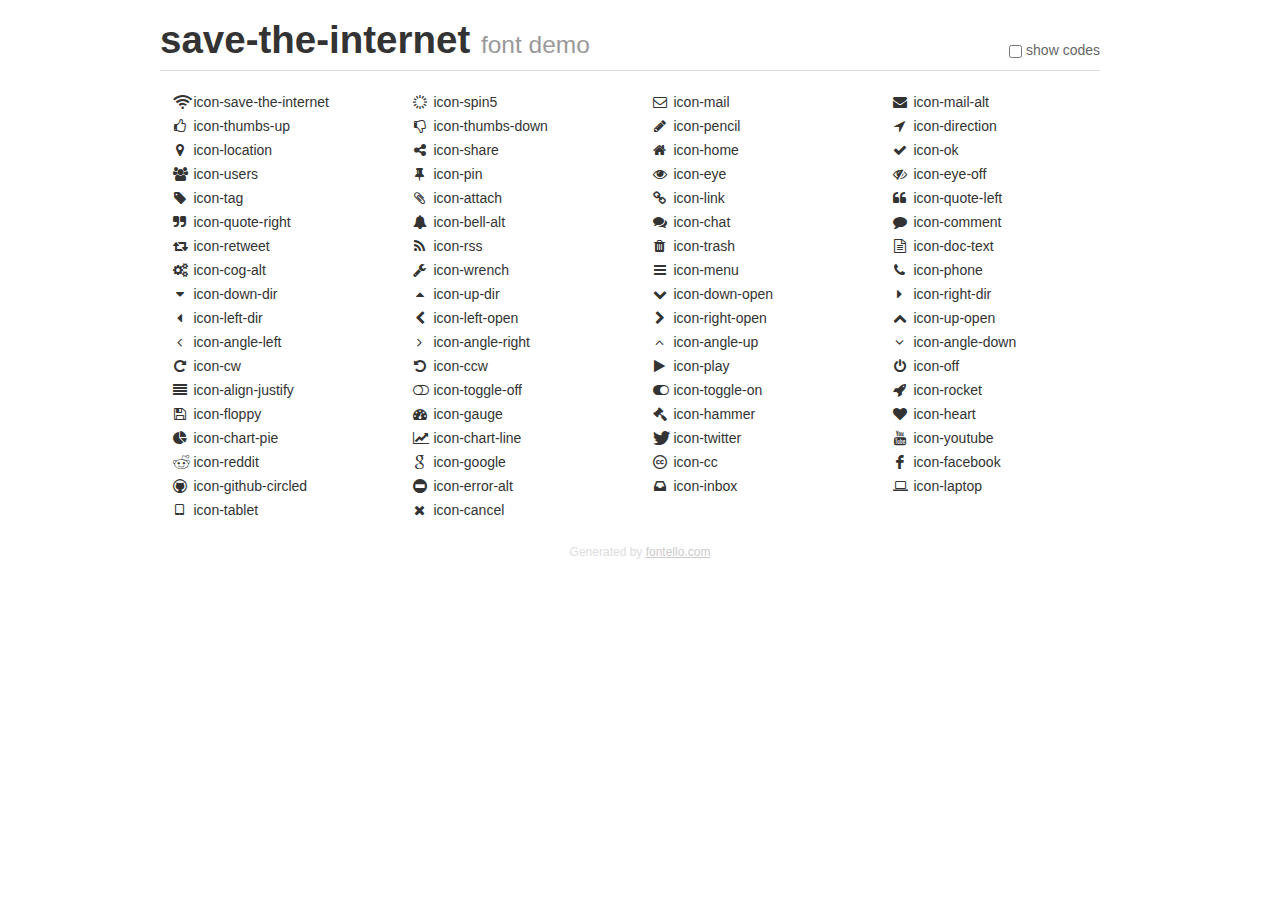
<file: css/fonts/fontello/demo.html>
<!DOCTYPE html>
<html>
  <head><!--[if lt IE 9]><script language="javascript" type="text/javascript" src="//html5shim.googlecode.com/svn/trunk/html5.js"></script><![endif]-->
    <meta charset="UTF-8"><style>/*
 * Bootstrap v2.2.1
 *
 * Copyright 2012 Twitter, Inc
 * Licensed under the Apache License v2.0
 * http://www.apache.org/licenses/LICENSE-2.0
 *
 * Designed and built with all the love in the world @twitter by @mdo and @fat.
 */
.clearfix {
  *zoom: 1;
}
.clearfix:before,
.clearfix:after {
  display: table;
  content: "";
  line-height: 0;
}
.clearfix:after {
  clear: both;
}
html {
  font-size: 100%;
  -webkit-text-size-adjust: 100%;
  -ms-text-size-adjust: 100%;
}
a:focus {
  outline: thin dotted #333;
  outline: 5px auto -webkit-focus-ring-color;
  outline-offset: -2px;
}
a:hover,
a:active {
  outline: 0;
}
button,
input,
select,
textarea {
  margin: 0;
  font-size: 100%;
  vertical-align: middle;
}
button,
input {
  *overflow: visible;
  line-height: normal;
}
button::-moz-focus-inner,
input::-moz-focus-inner {
  padding: 0;
  border: 0;
}
body {
  margin: 0;
  font-family: "Helvetica Neue", Helvetica, Arial, sans-serif;
  font-size: 14px;
  line-height: 20px;
  color: #333;
  background-color: #fff;
}
a {
  color: #08c;
  text-decoration: none;
}
a:hover {
  color: #005580;
  text-decoration: underline;
}
.row {
  margin-left: -20px;
  *zoom: 1;
}
.row:before,
.row:after {
  display: table;
  content: "";
  line-height: 0;
}
.row:after {
  clear: both;
}
[class*="span"] {
  float: left;
  min-height: 1px;
  margin-left: 20px;
}
.container,
.navbar-static-top .container,
.navbar-fixed-top .container,
.navbar-fixed-bottom .container {
  width: 940px;
}
.span12 {
  width: 940px;
}
.span11 {
  width: 860px;
}
.span10 {
  width: 780px;
}
.span9 {
  width: 700px;
}
.span8 {
  width: 620px;
}
.span7 {
  width: 540px;
}
.span6 {
  width: 460px;
}
.span5 {
  width: 380px;
}
.span4 {
  width: 300px;
}
.span3 {
  width: 220px;
}
.span2 {
  width: 140px;
}
.span1 {
  width: 60px;
}
[class*="span"].pull-right,
.row-fluid [class*="span"].pull-right {
  float: right;
}
.container {
  margin-right: auto;
  margin-left: auto;
  *zoom: 1;
}
.container:before,
.container:after {
  display: table;
  content: "";
  line-height: 0;
}
.container:after {
  clear: both;
}
p {
  margin: 0 0 10px;
}
.lead {
  margin-bottom: 20px;
  font-size: 21px;
  font-weight: 200;
  line-height: 30px;
}
small {
  font-size: 85%;
}
h1 {
  margin: 10px 0;
  font-family: inherit;
  font-weight: bold;
  line-height: 20px;
  color: inherit;
  text-rendering: optimizelegibility;
}
h1 small {
  font-weight: normal;
  line-height: 1;
  color: #999;
}
h1 {
  line-height: 40px;
}
h1 {
  font-size: 38.5px;
}
h1 small {
  font-size: 24.5px;
}
body {
  margin-top: 90px;
}
.header {
  position: fixed;
  top: 0;
  left: 50%;
  margin-left: -480px;
  background-color: #fff;
  border-bottom: 1px solid #ddd;
  padding-top: 10px;
  z-index: 10;
}
.footer {
  color: #ddd;
  font-size: 12px;
  text-align: center;
  margin-top: 20px;
}
.footer a {
  color: #ccc;
  text-decoration: underline;
}
.the-icons {
  font-size: 14px;
  line-height: 24px;
}
.switch {
  position: absolute;
  right: 0;
  bottom: 10px;
  color: #666;
}
.switch input {
  margin-right: 0.3em;
}
.codesOn .i-name {
  display: none;
}
.codesOn .i-code {
  display: inline;
}
.i-code {
  display: none;
}
@font-face {
      font-family: 'save-the-internet';
      src: url('./font/save-the-internet.eot?83693003');
      src: url('./font/save-the-internet.eot?83693003#iefix') format('embedded-opentype'),
           url('./font/save-the-internet.woff?83693003') format('woff'),
           url('./font/save-the-internet.ttf?83693003') format('truetype'),
           url('./font/save-the-internet.svg?83693003#save-the-internet') format('svg');
      font-weight: normal;
      font-style: normal;
    }
     
     
    .demo-icon
    {
      font-family: "save-the-internet";
      font-style: normal;
      font-weight: normal;
      speak: none;
     
      display: inline-block;
      text-decoration: inherit;
      width: 1em;
      margin-right: .2em;
      text-align: center;
      /* opacity: .8; */
     
      /* For safety - reset parent styles, that can break glyph codes*/
      font-variant: normal;
      text-transform: none;
     
      /* fix buttons height, for twitter bootstrap */
      line-height: 1em;
     
      /* Animation center compensation - margins should be symmetric */
      /* remove if not needed */
      margin-left: .2em;
     
      /* You can be more comfortable with increased icons size */
      /* font-size: 120%; */
     
      /* Font smoothing. That was taken from TWBS */
      -webkit-font-smoothing: antialiased;
      -moz-osx-font-smoothing: grayscale;
     
      /* Uncomment for 3D effect */
      /* text-shadow: 1px 1px 1px rgba(127, 127, 127, 0.3); */
    }
     </style>
    <link rel="stylesheet" href="css/animation.css"><!--[if IE 7]><link rel="stylesheet" href="css/save-the-internet-ie7.css"><![endif]-->
    <script>
      function toggleCodes(on) {
        var obj = document.getElementById('icons');
        
        if (on) {
          obj.className += ' codesOn';
        } else {
          obj.className = obj.className.replace(' codesOn', '');
        }
      }
      
    </script>
  </head>
  <body>
    <div class="container header">
      <h1>
        save-the-internet
         <small>font demo</small>
      </h1>
      <label class="switch">
        <input type="checkbox" onclick="toggleCodes(this.checked)">show codes
      </label>
    </div>
    <div id="icons" class="container">
      <div class="row">
        <div title="Code: 0xe800" class="the-icons span3"><i class="demo-icon icon-save-the-internet">&#xe800;</i> <span class="i-name">icon-save-the-internet</span><span class="i-code">0xe800</span></div>
        <div title="Code: 0xe801" class="the-icons span3"><i class="demo-icon icon-spin5 animate-spin">&#xe801;</i> <span class="i-name">icon-spin5</span><span class="i-code">0xe801</span></div>
        <div title="Code: 0xe802" class="the-icons span3"><i class="demo-icon icon-mail">&#xe802;</i> <span class="i-name">icon-mail</span><span class="i-code">0xe802</span></div>
        <div title="Code: 0xe803" class="the-icons span3"><i class="demo-icon icon-mail-alt">&#xe803;</i> <span class="i-name">icon-mail-alt</span><span class="i-code">0xe803</span></div>
      </div>
      <div class="row">
        <div title="Code: 0xe804" class="the-icons span3"><i class="demo-icon icon-thumbs-up">&#xe804;</i> <span class="i-name">icon-thumbs-up</span><span class="i-code">0xe804</span></div>
        <div title="Code: 0xe805" class="the-icons span3"><i class="demo-icon icon-thumbs-down">&#xe805;</i> <span class="i-name">icon-thumbs-down</span><span class="i-code">0xe805</span></div>
        <div title="Code: 0xe806" class="the-icons span3"><i class="demo-icon icon-pencil">&#xe806;</i> <span class="i-name">icon-pencil</span><span class="i-code">0xe806</span></div>
        <div title="Code: 0xe807" class="the-icons span3"><i class="demo-icon icon-direction">&#xe807;</i> <span class="i-name">icon-direction</span><span class="i-code">0xe807</span></div>
      </div>
      <div class="row">
        <div title="Code: 0xe808" class="the-icons span3"><i class="demo-icon icon-location">&#xe808;</i> <span class="i-name">icon-location</span><span class="i-code">0xe808</span></div>
        <div title="Code: 0xe809" class="the-icons span3"><i class="demo-icon icon-share">&#xe809;</i> <span class="i-name">icon-share</span><span class="i-code">0xe809</span></div>
        <div title="Code: 0xe80a" class="the-icons span3"><i class="demo-icon icon-home">&#xe80a;</i> <span class="i-name">icon-home</span><span class="i-code">0xe80a</span></div>
        <div title="Code: 0xe80b" class="the-icons span3"><i class="demo-icon icon-ok">&#xe80b;</i> <span class="i-name">icon-ok</span><span class="i-code">0xe80b</span></div>
      </div>
      <div class="row">
        <div title="Code: 0xe80c" class="the-icons span3"><i class="demo-icon icon-users">&#xe80c;</i> <span class="i-name">icon-users</span><span class="i-code">0xe80c</span></div>
        <div title="Code: 0xe80d" class="the-icons span3"><i class="demo-icon icon-pin">&#xe80d;</i> <span class="i-name">icon-pin</span><span class="i-code">0xe80d</span></div>
        <div title="Code: 0xe80e" class="the-icons span3"><i class="demo-icon icon-eye">&#xe80e;</i> <span class="i-name">icon-eye</span><span class="i-code">0xe80e</span></div>
        <div title="Code: 0xe80f" class="the-icons span3"><i class="demo-icon icon-eye-off">&#xe80f;</i> <span class="i-name">icon-eye-off</span><span class="i-code">0xe80f</span></div>
      </div>
      <div class="row">
        <div title="Code: 0xe810" class="the-icons span3"><i class="demo-icon icon-tag">&#xe810;</i> <span class="i-name">icon-tag</span><span class="i-code">0xe810</span></div>
        <div title="Code: 0xe811" class="the-icons span3"><i class="demo-icon icon-attach">&#xe811;</i> <span class="i-name">icon-attach</span><span class="i-code">0xe811</span></div>
        <div title="Code: 0xe812" class="the-icons span3"><i class="demo-icon icon-link">&#xe812;</i> <span class="i-name">icon-link</span><span class="i-code">0xe812</span></div>
        <div title="Code: 0xe813" class="the-icons span3"><i class="demo-icon icon-quote-left">&#xe813;</i> <span class="i-name">icon-quote-left</span><span class="i-code">0xe813</span></div>
      </div>
      <div class="row">
        <div title="Code: 0xe814" class="the-icons span3"><i class="demo-icon icon-quote-right">&#xe814;</i> <span class="i-name">icon-quote-right</span><span class="i-code">0xe814</span></div>
        <div title="Code: 0xe815" class="the-icons span3"><i class="demo-icon icon-bell-alt">&#xe815;</i> <span class="i-name">icon-bell-alt</span><span class="i-code">0xe815</span></div>
        <div title="Code: 0xe816" class="the-icons span3"><i class="demo-icon icon-chat">&#xe816;</i> <span class="i-name">icon-chat</span><span class="i-code">0xe816</span></div>
        <div title="Code: 0xe817" class="the-icons span3"><i class="demo-icon icon-comment">&#xe817;</i> <span class="i-name">icon-comment</span><span class="i-code">0xe817</span></div>
      </div>
      <div class="row">
        <div title="Code: 0xe818" class="the-icons span3"><i class="demo-icon icon-retweet">&#xe818;</i> <span class="i-name">icon-retweet</span><span class="i-code">0xe818</span></div>
        <div title="Code: 0xe819" class="the-icons span3"><i class="demo-icon icon-rss">&#xe819;</i> <span class="i-name">icon-rss</span><span class="i-code">0xe819</span></div>
        <div title="Code: 0xe81a" class="the-icons span3"><i class="demo-icon icon-trash">&#xe81a;</i> <span class="i-name">icon-trash</span><span class="i-code">0xe81a</span></div>
        <div title="Code: 0xe81b" class="the-icons span3"><i class="demo-icon icon-doc-text">&#xe81b;</i> <span class="i-name">icon-doc-text</span><span class="i-code">0xe81b</span></div>
      </div>
      <div class="row">
        <div title="Code: 0xe81c" class="the-icons span3"><i class="demo-icon icon-cog-alt">&#xe81c;</i> <span class="i-name">icon-cog-alt</span><span class="i-code">0xe81c</span></div>
        <div title="Code: 0xe81d" class="the-icons span3"><i class="demo-icon icon-wrench">&#xe81d;</i> <span class="i-name">icon-wrench</span><span class="i-code">0xe81d</span></div>
        <div title="Code: 0xe81e" class="the-icons span3"><i class="demo-icon icon-menu">&#xe81e;</i> <span class="i-name">icon-menu</span><span class="i-code">0xe81e</span></div>
        <div title="Code: 0xe81f" class="the-icons span3"><i class="demo-icon icon-phone">&#xe81f;</i> <span class="i-name">icon-phone</span><span class="i-code">0xe81f</span></div>
      </div>
      <div class="row">
        <div title="Code: 0xe820" class="the-icons span3"><i class="demo-icon icon-down-dir">&#xe820;</i> <span class="i-name">icon-down-dir</span><span class="i-code">0xe820</span></div>
        <div title="Code: 0xe821" class="the-icons span3"><i class="demo-icon icon-up-dir">&#xe821;</i> <span class="i-name">icon-up-dir</span><span class="i-code">0xe821</span></div>
        <div title="Code: 0xe822" class="the-icons span3"><i class="demo-icon icon-down-open">&#xe822;</i> <span class="i-name">icon-down-open</span><span class="i-code">0xe822</span></div>
        <div title="Code: 0xe823" class="the-icons span3"><i class="demo-icon icon-right-dir">&#xe823;</i> <span class="i-name">icon-right-dir</span><span class="i-code">0xe823</span></div>
      </div>
      <div class="row">
        <div title="Code: 0xe824" class="the-icons span3"><i class="demo-icon icon-left-dir">&#xe824;</i> <span class="i-name">icon-left-dir</span><span class="i-code">0xe824</span></div>
        <div title="Code: 0xe825" class="the-icons span3"><i class="demo-icon icon-left-open">&#xe825;</i> <span class="i-name">icon-left-open</span><span class="i-code">0xe825</span></div>
        <div title="Code: 0xe826" class="the-icons span3"><i class="demo-icon icon-right-open">&#xe826;</i> <span class="i-name">icon-right-open</span><span class="i-code">0xe826</span></div>
        <div title="Code: 0xe827" class="the-icons span3"><i class="demo-icon icon-up-open">&#xe827;</i> <span class="i-name">icon-up-open</span><span class="i-code">0xe827</span></div>
      </div>
      <div class="row">
        <div title="Code: 0xe828" class="the-icons span3"><i class="demo-icon icon-angle-left">&#xe828;</i> <span class="i-name">icon-angle-left</span><span class="i-code">0xe828</span></div>
        <div title="Code: 0xe829" class="the-icons span3"><i class="demo-icon icon-angle-right">&#xe829;</i> <span class="i-name">icon-angle-right</span><span class="i-code">0xe829</span></div>
        <div title="Code: 0xe82a" class="the-icons span3"><i class="demo-icon icon-angle-up">&#xe82a;</i> <span class="i-name">icon-angle-up</span><span class="i-code">0xe82a</span></div>
        <div title="Code: 0xe82b" class="the-icons span3"><i class="demo-icon icon-angle-down">&#xe82b;</i> <span class="i-name">icon-angle-down</span><span class="i-code">0xe82b</span></div>
      </div>
      <div class="row">
        <div title="Code: 0xe82c" class="the-icons span3"><i class="demo-icon icon-cw">&#xe82c;</i> <span class="i-name">icon-cw</span><span class="i-code">0xe82c</span></div>
        <div title="Code: 0xe82d" class="the-icons span3"><i class="demo-icon icon-ccw">&#xe82d;</i> <span class="i-name">icon-ccw</span><span class="i-code">0xe82d</span></div>
        <div title="Code: 0xe82e" class="the-icons span3"><i class="demo-icon icon-play">&#xe82e;</i> <span class="i-name">icon-play</span><span class="i-code">0xe82e</span></div>
        <div title="Code: 0xe82f" class="the-icons span3"><i class="demo-icon icon-off">&#xe82f;</i> <span class="i-name">icon-off</span><span class="i-code">0xe82f</span></div>
      </div>
      <div class="row">
        <div title="Code: 0xe830" class="the-icons span3"><i class="demo-icon icon-align-justify">&#xe830;</i> <span class="i-name">icon-align-justify</span><span class="i-code">0xe830</span></div>
        <div title="Code: 0xe831" class="the-icons span3"><i class="demo-icon icon-toggle-off">&#xe831;</i> <span class="i-name">icon-toggle-off</span><span class="i-code">0xe831</span></div>
        <div title="Code: 0xe832" class="the-icons span3"><i class="demo-icon icon-toggle-on">&#xe832;</i> <span class="i-name">icon-toggle-on</span><span class="i-code">0xe832</span></div>
        <div title="Code: 0xe833" class="the-icons span3"><i class="demo-icon icon-rocket">&#xe833;</i> <span class="i-name">icon-rocket</span><span class="i-code">0xe833</span></div>
      </div>
      <div class="row">
        <div title="Code: 0xe834" class="the-icons span3"><i class="demo-icon icon-floppy">&#xe834;</i> <span class="i-name">icon-floppy</span><span class="i-code">0xe834</span></div>
        <div title="Code: 0xe835" class="the-icons span3"><i class="demo-icon icon-gauge">&#xe835;</i> <span class="i-name">icon-gauge</span><span class="i-code">0xe835</span></div>
        <div title="Code: 0xe836" class="the-icons span3"><i class="demo-icon icon-hammer">&#xe836;</i> <span class="i-name">icon-hammer</span><span class="i-code">0xe836</span></div>
        <div title="Code: 0xe837" class="the-icons span3"><i class="demo-icon icon-heart">&#xe837;</i> <span class="i-name">icon-heart</span><span class="i-code">0xe837</span></div>
      </div>
      <div class="row">
        <div title="Code: 0xe838" class="the-icons span3"><i class="demo-icon icon-chart-pie">&#xe838;</i> <span class="i-name">icon-chart-pie</span><span class="i-code">0xe838</span></div>
        <div title="Code: 0xe839" class="the-icons span3"><i class="demo-icon icon-chart-line">&#xe839;</i> <span class="i-name">icon-chart-line</span><span class="i-code">0xe839</span></div>
        <div title="Code: 0xe83a" class="the-icons span3"><i class="demo-icon icon-twitter">&#xe83a;</i> <span class="i-name">icon-twitter</span><span class="i-code">0xe83a</span></div>
        <div title="Code: 0xe83b" class="the-icons span3"><i class="demo-icon icon-youtube">&#xe83b;</i> <span class="i-name">icon-youtube</span><span class="i-code">0xe83b</span></div>
      </div>
      <div class="row">
        <div title="Code: 0xe83c" class="the-icons span3"><i class="demo-icon icon-reddit">&#xe83c;</i> <span class="i-name">icon-reddit</span><span class="i-code">0xe83c</span></div>
        <div title="Code: 0xe83d" class="the-icons span3"><i class="demo-icon icon-google">&#xe83d;</i> <span class="i-name">icon-google</span><span class="i-code">0xe83d</span></div>
        <div title="Code: 0xe83e" class="the-icons span3"><i class="demo-icon icon-cc">&#xe83e;</i> <span class="i-name">icon-cc</span><span class="i-code">0xe83e</span></div>
        <div title="Code: 0xe83f" class="the-icons span3"><i class="demo-icon icon-facebook">&#xe83f;</i> <span class="i-name">icon-facebook</span><span class="i-code">0xe83f</span></div>
      </div>
      <div class="row">
        <div title="Code: 0xe840" class="the-icons span3"><i class="demo-icon icon-github-circled">&#xe840;</i> <span class="i-name">icon-github-circled</span><span class="i-code">0xe840</span></div>
        <div title="Code: 0xe841" class="the-icons span3"><i class="demo-icon icon-error-alt">&#xe841;</i> <span class="i-name">icon-error-alt</span><span class="i-code">0xe841</span></div>
        <div title="Code: 0xe842" class="the-icons span3"><i class="demo-icon icon-inbox">&#xe842;</i> <span class="i-name">icon-inbox</span><span class="i-code">0xe842</span></div>
        <div title="Code: 0xe843" class="the-icons span3"><i class="demo-icon icon-laptop">&#xe843;</i> <span class="i-name">icon-laptop</span><span class="i-code">0xe843</span></div>
      </div>
      <div class="row">
        <div title="Code: 0xe844" class="the-icons span3"><i class="demo-icon icon-tablet">&#xe844;</i> <span class="i-name">icon-tablet</span><span class="i-code">0xe844</span></div>
        <div title="Code: 0xe845" class="the-icons span3"><i class="demo-icon icon-cancel">&#xe845;</i> <span class="i-name">icon-cancel</span><span class="i-code">0xe845</span></div>
      </div>
    </div>
    <div class="container footer">Generated by <a href="http://fontello.com">fontello.com</a></div>
  </body>
</html>
</file>
<file: css/fonts/fontello/css/save-the-internet-ie7.css>
[class^="icon-"], [class*=" icon-"] {
  font-family: 'save-the-internet';
  font-style: normal;
  font-weight: normal;
 
  /* fix buttons height */
  line-height: 1em;
 
  /* you can be more comfortable with increased icons size */
  /* font-size: 120%; */
}
 
.icon-save-the-internet { *zoom: expression( this.runtimeStyle['zoom'] = '1', this.innerHTML = '&#xe800;&nbsp;'); }
.icon-spin5 { *zoom: expression( this.runtimeStyle['zoom'] = '1', this.innerHTML = '&#xe801;&nbsp;'); }
.icon-mail { *zoom: expression( this.runtimeStyle['zoom'] = '1', this.innerHTML = '&#xe802;&nbsp;'); }
.icon-mail-alt { *zoom: expression( this.runtimeStyle['zoom'] = '1', this.innerHTML = '&#xe803;&nbsp;'); }
.icon-thumbs-up { *zoom: expression( this.runtimeStyle['zoom'] = '1', this.innerHTML = '&#xe804;&nbsp;'); }
.icon-thumbs-down { *zoom: expression( this.runtimeStyle['zoom'] = '1', this.innerHTML = '&#xe805;&nbsp;'); }
.icon-pencil { *zoom: expression( this.runtimeStyle['zoom'] = '1', this.innerHTML = '&#xe806;&nbsp;'); }
.icon-direction { *zoom: expression( this.runtimeStyle['zoom'] = '1', this.innerHTML = '&#xe807;&nbsp;'); }
.icon-location { *zoom: expression( this.runtimeStyle['zoom'] = '1', this.innerHTML = '&#xe808;&nbsp;'); }
.icon-share { *zoom: expression( this.runtimeStyle['zoom'] = '1', this.innerHTML = '&#xe809;&nbsp;'); }
.icon-home { *zoom: expression( this.runtimeStyle['zoom'] = '1', this.innerHTML = '&#xe80a;&nbsp;'); }
.icon-ok { *zoom: expression( this.runtimeStyle['zoom'] = '1', this.innerHTML = '&#xe80b;&nbsp;'); }
.icon-users { *zoom: expression( this.runtimeStyle['zoom'] = '1', this.innerHTML = '&#xe80c;&nbsp;'); }
.icon-pin { *zoom: expression( this.runtimeStyle['zoom'] = '1', this.innerHTML = '&#xe80d;&nbsp;'); }
.icon-eye { *zoom: expression( this.runtimeStyle['zoom'] = '1', this.innerHTML = '&#xe80e;&nbsp;'); }
.icon-eye-off { *zoom: expression( this.runtimeStyle['zoom'] = '1', this.innerHTML = '&#xe80f;&nbsp;'); }
.icon-tag { *zoom: expression( this.runtimeStyle['zoom'] = '1', this.innerHTML = '&#xe810;&nbsp;'); }
.icon-attach { *zoom: expression( this.runtimeStyle['zoom'] = '1', this.innerHTML = '&#xe811;&nbsp;'); }
.icon-link { *zoom: expression( this.runtimeStyle['zoom'] = '1', this.innerHTML = '&#xe812;&nbsp;'); }
.icon-quote-left { *zoom: expression( this.runtimeStyle['zoom'] = '1', this.innerHTML = '&#xe813;&nbsp;'); }
.icon-quote-right { *zoom: expression( this.runtimeStyle['zoom'] = '1', this.innerHTML = '&#xe814;&nbsp;'); }
.icon-bell-alt { *zoom: expression( this.runtimeStyle['zoom'] = '1', this.innerHTML = '&#xe815;&nbsp;'); }
.icon-chat { *zoom: expression( this.runtimeStyle['zoom'] = '1', this.innerHTML = '&#xe816;&nbsp;'); }
.icon-comment { *zoom: expression( this.runtimeStyle['zoom'] = '1', this.innerHTML = '&#xe817;&nbsp;'); }
.icon-retweet { *zoom: expression( this.runtimeStyle['zoom'] = '1', this.innerHTML = '&#xe818;&nbsp;'); }
.icon-rss { *zoom: expression( this.runtimeStyle['zoom'] = '1', this.innerHTML = '&#xe819;&nbsp;'); }
.icon-trash { *zoom: expression( this.runtimeStyle['zoom'] = '1', this.innerHTML = '&#xe81a;&nbsp;'); }
.icon-doc-text { *zoom: expression( this.runtimeStyle['zoom'] = '1', this.innerHTML = '&#xe81b;&nbsp;'); }
.icon-cog-alt { *zoom: expression( this.runtimeStyle['zoom'] = '1', this.innerHTML = '&#xe81c;&nbsp;'); }
.icon-wrench { *zoom: expression( this.runtimeStyle['zoom'] = '1', this.innerHTML = '&#xe81d;&nbsp;'); }
.icon-menu { *zoom: expression( this.runtimeStyle['zoom'] = '1', this.innerHTML = '&#xe81e;&nbsp;'); }
.icon-phone { *zoom: expression( this.runtimeStyle['zoom'] = '1', this.innerHTML = '&#xe81f;&nbsp;'); }
.icon-down-dir { *zoom: expression( this.runtimeStyle['zoom'] = '1', this.innerHTML = '&#xe820;&nbsp;'); }
.icon-up-dir { *zoom: expression( this.runtimeStyle['zoom'] = '1', this.innerHTML = '&#xe821;&nbsp;'); }
.icon-down-open { *zoom: expression( this.runtimeStyle['zoom'] = '1', this.innerHTML = '&#xe822;&nbsp;'); }
.icon-right-dir { *zoom: expression( this.runtimeStyle['zoom'] = '1', this.innerHTML = '&#xe823;&nbsp;'); }
.icon-left-dir { *zoom: expression( this.runtimeStyle['zoom'] = '1', this.innerHTML = '&#xe824;&nbsp;'); }
.icon-left-open { *zoom: expression( this.runtimeStyle['zoom'] = '1', this.innerHTML = '&#xe825;&nbsp;'); }
.icon-right-open { *zoom: expression( this.runtimeStyle['zoom'] = '1', this.innerHTML = '&#xe826;&nbsp;'); }
.icon-up-open { *zoom: expression( this.runtimeStyle['zoom'] = '1', this.innerHTML = '&#xe827;&nbsp;'); }
.icon-angle-left { *zoom: expression( this.runtimeStyle['zoom'] = '1', this.innerHTML = '&#xe828;&nbsp;'); }
.icon-angle-right { *zoom: expression( this.runtimeStyle['zoom'] = '1', this.innerHTML = '&#xe829;&nbsp;'); }
.icon-angle-up { *zoom: expression( this.runtimeStyle['zoom'] = '1', this.innerHTML = '&#xe82a;&nbsp;'); }
.icon-angle-down { *zoom: expression( this.runtimeStyle['zoom'] = '1', this.innerHTML = '&#xe82b;&nbsp;'); }
.icon-cw { *zoom: expression( this.runtimeStyle['zoom'] = '1', this.innerHTML = '&#xe82c;&nbsp;'); }
.icon-ccw { *zoom: expression( this.runtimeStyle['zoom'] = '1', this.innerHTML = '&#xe82d;&nbsp;'); }
.icon-play { *zoom: expression( this.runtimeStyle['zoom'] = '1', this.innerHTML = '&#xe82e;&nbsp;'); }
.icon-off { *zoom: expression( this.runtimeStyle['zoom'] = '1', this.innerHTML = '&#xe82f;&nbsp;'); }
.icon-align-justify { *zoom: expression( this.runtimeStyle['zoom'] = '1', this.innerHTML = '&#xe830;&nbsp;'); }
.icon-toggle-off { *zoom: expression( this.runtimeStyle['zoom'] = '1', this.innerHTML = '&#xe831;&nbsp;'); }
.icon-toggle-on { *zoom: expression( this.runtimeStyle['zoom'] = '1', this.innerHTML = '&#xe832;&nbsp;'); }
.icon-rocket { *zoom: expression( this.runtimeStyle['zoom'] = '1', this.innerHTML = '&#xe833;&nbsp;'); }
.icon-floppy { *zoom: expression( this.runtimeStyle['zoom'] = '1', this.innerHTML = '&#xe834;&nbsp;'); }
.icon-gauge { *zoom: expression( this.runtimeStyle['zoom'] = '1', this.innerHTML = '&#xe835;&nbsp;'); }
.icon-hammer { *zoom: expression( this.runtimeStyle['zoom'] = '1', this.innerHTML = '&#xe836;&nbsp;'); }
.icon-heart { *zoom: expression( this.runtimeStyle['zoom'] = '1', this.innerHTML = '&#xe837;&nbsp;'); }
.icon-chart-pie { *zoom: expression( this.runtimeStyle['zoom'] = '1', this.innerHTML = '&#xe838;&nbsp;'); }
.icon-chart-line { *zoom: expression( this.runtimeStyle['zoom'] = '1', this.innerHTML = '&#xe839;&nbsp;'); }
.icon-twitter { *zoom: expression( this.runtimeStyle['zoom'] = '1', this.innerHTML = '&#xe83a;&nbsp;'); }
.icon-youtube { *zoom: expression( this.runtimeStyle['zoom'] = '1', this.innerHTML = '&#xe83b;&nbsp;'); }
.icon-reddit { *zoom: expression( this.runtimeStyle['zoom'] = '1', this.innerHTML = '&#xe83c;&nbsp;'); }
.icon-google { *zoom: expression( this.runtimeStyle['zoom'] = '1', this.innerHTML = '&#xe83d;&nbsp;'); }
.icon-cc { *zoom: expression( this.runtimeStyle['zoom'] = '1', this.innerHTML = '&#xe83e;&nbsp;'); }
.icon-facebook { *zoom: expression( this.runtimeStyle['zoom'] = '1', this.innerHTML = '&#xe83f;&nbsp;'); }
.icon-github-circled { *zoom: expression( this.runtimeStyle['zoom'] = '1', this.innerHTML = '&#xe840;&nbsp;'); }
.icon-error-alt { *zoom: expression( this.runtimeStyle['zoom'] = '1', this.innerHTML = '&#xe841;&nbsp;'); }
.icon-inbox { *zoom: expression( this.runtimeStyle['zoom'] = '1', this.innerHTML = '&#xe842;&nbsp;'); }
.icon-laptop { *zoom: expression( this.runtimeStyle['zoom'] = '1', this.innerHTML = '&#xe843;&nbsp;'); }
.icon-tablet { *zoom: expression( this.runtimeStyle['zoom'] = '1', this.innerHTML = '&#xe844;&nbsp;'); }
.icon-cancel { *zoom: expression( this.runtimeStyle['zoom'] = '1', this.innerHTML = '&#xe845;&nbsp;'); }
</file>
<file: css/fonts/fontello/css/animation.css>
/*
   Animation example, for spinners
*/
.animate-spin {
  -moz-animation: spin 2s infinite linear;
  -o-animation: spin 2s infinite linear;
  -webkit-animation: spin 2s infinite linear;
  animation: spin 2s infinite linear;
  display: inline-block;
}
@-moz-keyframes spin {
  0% {
    -moz-transform: rotate(0deg);
    -o-transform: rotate(0deg);
    -webkit-transform: rotate(0deg);
    transform: rotate(0deg);
  }

  100% {
    -moz-transform: rotate(359deg);
    -o-transform: rotate(359deg);
    -webkit-transform: rotate(359deg);
    transform: rotate(359deg);
  }
}
@-webkit-keyframes spin {
  0% {
    -moz-transform: rotate(0deg);
    -o-transform: rotate(0deg);
    -webkit-transform: rotate(0deg);
    transform: rotate(0deg);
  }

  100% {
    -moz-transform: rotate(359deg);
    -o-transform: rotate(359deg);
    -webkit-transform: rotate(359deg);
    transform: rotate(359deg);
  }
}
@-o-keyframes spin {
  0% {
    -moz-transform: rotate(0deg);
    -o-transform: rotate(0deg);
    -webkit-transform: rotate(0deg);
    transform: rotate(0deg);
  }

  100% {
    -moz-transform: rotate(359deg);
    -o-transform: rotate(359deg);
    -webkit-transform: rotate(359deg);
    transform: rotate(359deg);
  }
}
@-ms-keyframes spin {
  0% {
    -moz-transform: rotate(0deg);
    -o-transform: rotate(0deg);
    -webkit-transform: rotate(0deg);
    transform: rotate(0deg);
  }

  100% {
    -moz-transform: rotate(359deg);
    -o-transform: rotate(359deg);
    -webkit-transform: rotate(359deg);
    transform: rotate(359deg);
  }
}
@keyframes spin {
  0% {
    -moz-transform: rotate(0deg);
    -o-transform: rotate(0deg);
    -webkit-transform: rotate(0deg);
    transform: rotate(0deg);
  }

  100% {
    -moz-transform: rotate(359deg);
    -o-transform: rotate(359deg);
    -webkit-transform: rotate(359deg);
    transform: rotate(359deg);
  }
}
</file>
